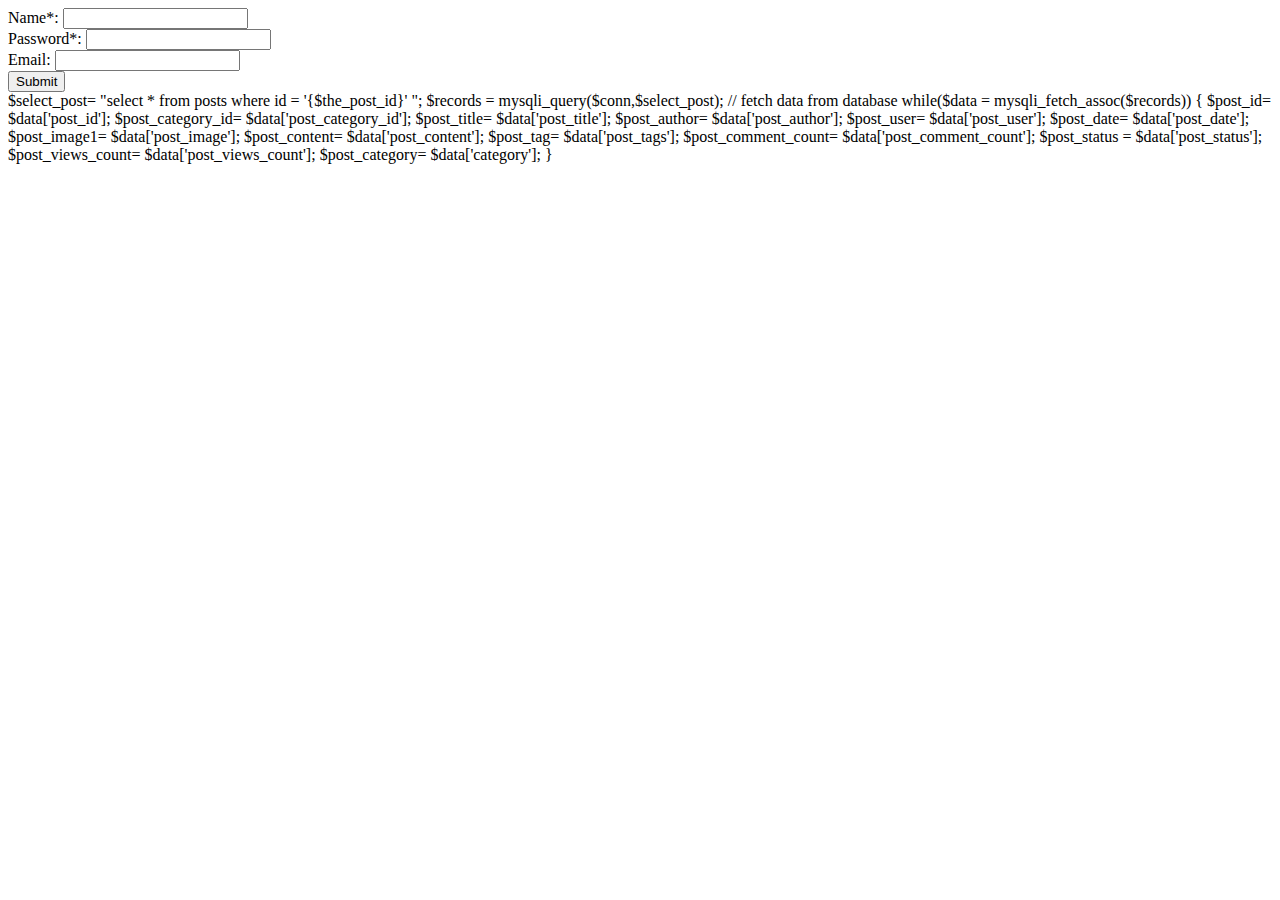
<file: admin/test.html>
<!DOCTYPE html>
<html>
<head>
<script type="text/javascript">
function validateForm() {

var x=document.forms["myForm"]["name"].value;
if (x==null || x=="")
 {
  alert("Name must be filled out");
  return false;
 }

var y=document.forms["myForm"]["password"].value;
if (y==null || y=="") {
  alert("Password name must be filled out");
  return false;
}
}
</script>
</head>

<body>

<form name="myForm" action="demo_form.asp" onsubmit="return validateForm()" method="post">
Name*: <input type="text" name="name"> <br>
Password*: <input type="password" name="password"><br>
Email: <input type="text" name="email"><br>
<input type="submit" value="Submit">
</form>
</body>
<html>

<!-- if(isset($_POST['submit'])){
  
  $name       = $_FILES['file']['name'];  
  $temp_name  = $_FILES['file']['tmp_name']; 
  $post_category_id = $_POST['post_category_id'];
  $post_title = $_POST['post_title'];
  $post_author = $_POST['post_author'];
  $post_user = $_POST['post_user'];
  //$post_date = date('d-m-y');
  $post_content = $_POST['post_content'];
  $post_tags = $_POST['post_tags'];
  $post_comment_count = $_POST['post_comment_count'];
  $post_status = $_POST['post_status'];
  $post_views_count = $_POST['post_views_count'];
  $post_category = $_POST['categories'];
  if(isset($name) and !empty($name)){
    $location = '../uploads/';    
     if(move_uploaded_file($temp_name, $location.$name)){
       // echo 'File uploaded successfully';
        $insertImage= "insert into posts (
          post_category_id, post_title,post_author ,post_user,post_date,
          post_image,post_content,post_tags,post_comment_count,post_status,
          post_views_count,category ) ";
        $insertImage .=  "values({$post_category_id},
        '{$post_title}',
        '{$post_author}',
        '{$post_user}',
        now(),
        '{$name}',
        '{$post_content}',
        '{$post_tags}',
        '{$post_comment_count}',
        '{$post_status}',
        {$post_views_count} ,
        '{$post_category}') ";
       $result = mysqli_query($conn,$insertImage);
       if($result){
        $success_post = "Post Added Successfully.";
        echo "<script>
        var delay = 1000; 
            var url = 'addposts.php'
            setTimeout(function(){ window.location = url; }, delay);
        </script>";
        echo "<script>Materialize.toast('$success_post', 3000, 'green darken-2 rounded');</script>"; 
      }else{
       // echo '<script>alert("Something went wrong!!")</script>';
       $error_post = "Error in adding post";
       echo "<script>
       var delay = 1000; 
           var url = 'addposts.php'
           setTimeout(function(){ window.location = url; }, delay);
       </script>";
       echo "<script>Materialize.toast('$error_post', 3000, 'deep-orange accent-4 rounded');</script>"; 
      }
  }

} else {
  
$empty_msg = "Please Select a file !!";
  
echo "<script>Materialize.toast('$empty_msg', 3000, 'orange accent-2 darken-2 rounded');</script>"; 
}
}  -->


<!-- <script type="text/javascript">
function validateForm() {
  var id = document.forms["myForm"]["post_category_id"].value;
  var title = document.forms["myForm"]["post_title"].value;
  var author = document.forms["myForm"]["post_author"].value;
  var user = document.forms["myForm"]["post_user"].value;
  var tags = document.forms["myForm"]["post_tags"].value;
  var commn_count = document.forms["myForm"]["post_comment_count"].value;
  var view_count = document.forms["myForm"]["post_views_count"].value;
  
  if (id == "" || id == null ) {
    Materialize.toast('Post Category id cannot be empty!', 3000, 'amber accent-4 rounded');
    return false;
  }
  if (title == "" || title == null ) {
  alert("Email must be filled out");
    return false;
  }
  if (author == "" || author == null ) {
    alert("Name must be filled out");
    return false;
  }
  if (user == "" || user == null) {
  alert("Email must be filled out");
    return false;
  }
  if (tags == "" || tags == null) {
    alert("Name must be filled out");
    return false;
  }
  if (commn_count == "" || commn_count == null) {
  alert("Email must be filled out");
    return false;
  }
  if (view_count == "" || view_count == null) {
  alert("Email must be filled out");
    return false;
  }
}
</script> -->


 
$select_post= "select * from posts where id = '{$the_post_id}' ";
$records = mysqli_query($conn,$select_post); // fetch data from database

while($data = mysqli_fetch_assoc($records))
{
$post_id= $data['post_id']; 
 $post_category_id=  $data['post_category_id']; 
  $post_title= $data['post_title'];    
 $post_author=  $data['post_author']; 
 $post_user=  $data['post_user']; 
 $post_date= $data['post_date']; 
  $post_image1= $data['post_image']; 
 $post_content=  $data['post_content']; 
 $post_tag=  $data['post_tags']; 
  $post_comment_count= $data['post_comment_count'];
  $post_status = $data['post_status'];
  $post_views_count= $data['post_views_count']; 
  $post_category= $data['category'];


}
</file>
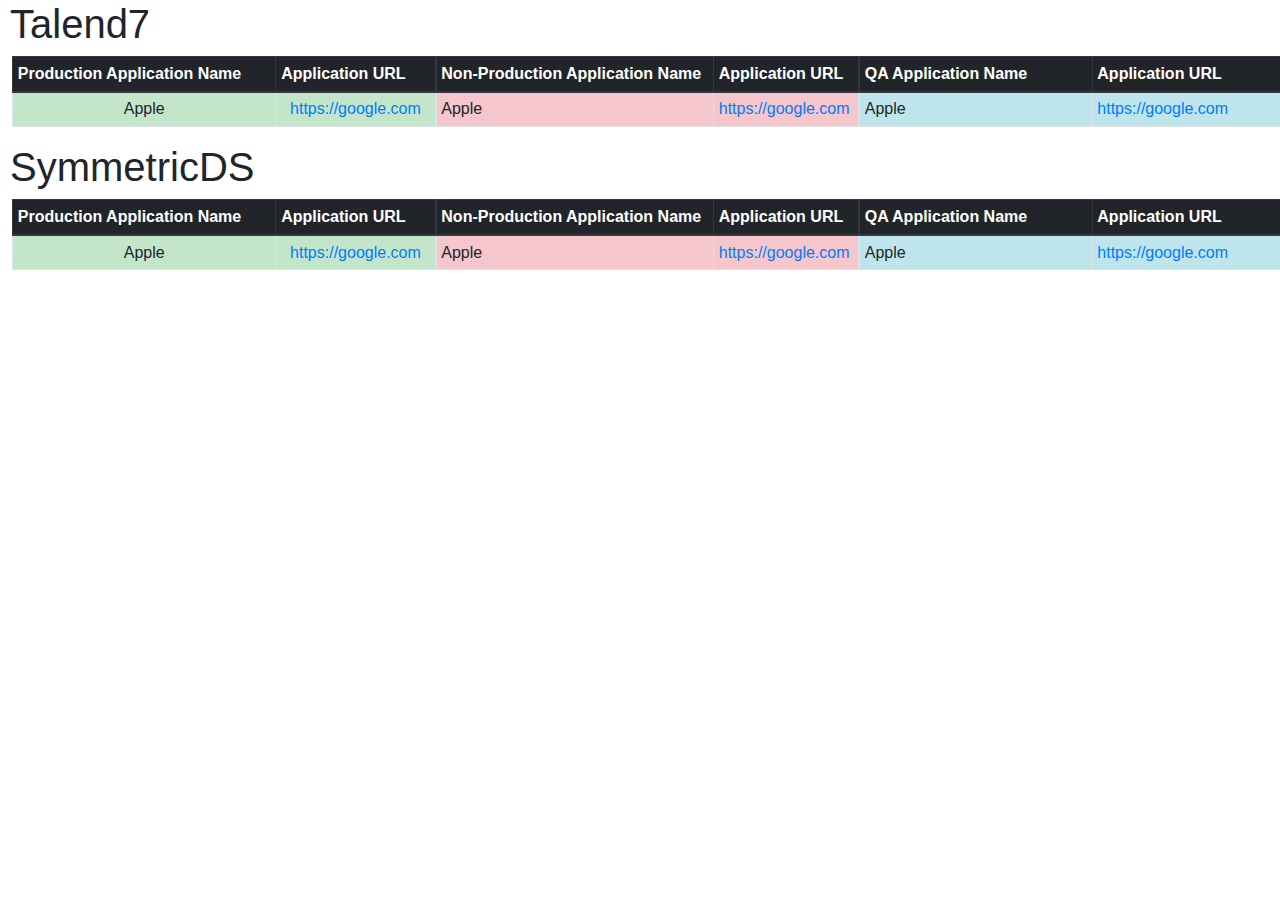
<file: uploads/application.html>
<!doctype html>
<html lang="en">

<head>
    <!-- Required meta tags -->
    <meta charset="utf-8">
    <meta name="viewport" content="width=device-width, initial-scale=1, shrink-to-fit=no">
    <!-- Bootstrap CSS -->
    <link rel="stylesheet" href="https://maxcdn.bootstrapcdn.com/bootstrap/4.0.0/css/bootstrap.min.css"
        integrity="sha384-Gn5384xqQ1aoWXA+058RXPxPg6fy4IWvTNh0E263XmFcJlSAwiGgFAW/dAiS6JXm" crossorigin="anonymous">
    <title>Hello, world!</title>
    <style>
        /* #tableprod {
            background-color: #a5d6a7;

            width: 300px;
        }

        #tablenonProd {
            background-color: #e57373;
            width: 300px;
        }

        #tableQA {
            background-color: #b3e5fc;
            width: 300px;
        } */

        .appname {
            margin-left: 10px;
        }

        .firstrow {
            text-align: center;
        }

        .row {
            float: center;
        }

        .container1 {
            width: 130%;
            margin-left: 27px;
        }

        ::-webkit-scrollbar {
            display: none;
        }
    </style>
</head>

<body>
    <h1 class="appname ">Talend7</h1>
    <div class="container1">
        <div class="row">
            <table class="table table-bordered table-responsive-stack table-sm col-md-3" id="tableprod">
                <thead class="thead-dark">
                    <tr>
                        <th>Production Application Name</th>
                        <th>Application URL</th>
                    </tr>
                </thead>
                <tbody>
                    <tr class="firstrow">
                        <td class="table-success">Apple</td>
                        <td class="table-success"><a href="https://google.com">https://google.com</a></td>
                    </tr>
                    
                </tbody>
            </table>

            <table class="table table-bordered table-responsive-stack table-sm col-md-3" id="tablenonProd">
                <thead class="thead-dark">
                    <tr>
                        <th>Non-Production Application Name</th>
                        <th>Application URL</th>
                    </tr>
                </thead>
                <tbody>
                    <tr>
                        <td class="table-danger">Apple</td>
                        <td class="table-danger"><a href="https://google.com">https://google.com</a></td>
                    </tr>
                   
                </tbody>
            </table>
            <table class="table table-bordered table-responsive-stack table-sm col-md-3" id="tableQA">
                <thead class="thead-dark">
                    <tr>
                        <th>QA Application Name</th>
                        <th>Application URL</th>
                    </tr>
                </thead>
                <tbody>
                    <tr>
                        <td class="table-info">Apple</td>
                        <td class="table-info"><a href="https://google.com">https://google.com</a></td>
                    </tr>
                    
                </tbody>
            </table>
        </div>
    </div>
    </div>
    </div>
    
    <h1 class="appname ">SymmetricDS</h1>
    <div class="container1">
        <div class="row">
            <table class="table table-bordered table-responsive-stack table-sm col-md-3" id="tableprod">
                <thead class="thead-dark">
                    <tr>
                        <th>Production Application Name</th>
                        <th>Application URL</th>
                    </tr>
                </thead>
                <tbody>
                    <tr class="firstrow">
                        <td class="table-success">Apple</td>
                        <td class="table-success"><a href="https://google.com">https://google.com</a></td>
                    </tr>
                    
                </tbody>
            </table>

            <table class="table table-bordered table-responsive-stack table-sm col-md-3" id="tablenonProd">
                <thead class="thead-dark">
                    <tr>
                        <th>Non-Production Application Name</th>
                        <th>Application URL</th>
                    </tr>
                </thead>
                <tbody>
                    <tr>
                        <td class="table-danger">Apple</td>
                        <td class="table-danger"><a href="https://google.com">https://google.com</a></td>
                    </tr>
                   
                </tbody>
            </table>
            <table class="table table-bordered table-responsive-stack table-sm col-md-3" id="tableQA">
                <thead class="thead-dark">
                    <tr>
                        <th>QA Application Name</th>
                        <th>Application URL</th>
                    </tr>
                </thead>
                <tbody>
                    <tr>
                        <td class="table-info">Apple</td>
                        <td class="table-info"><a href="https://google.com">https://google.com</a></td>
                    </tr>
                    
                </tbody>
            </table>
        </div>
    </div>
    </div>
    </div>
    <!-- /.container -->

    <!-- Optional JavaScript -->
    <!-- jQuery first, then Popper.js, then Bootstrap JS -->
    <script src="https://code.jquery.com/jquery-3.2.1.slim.min.js"
        integrity="sha384-KJ3o2DKtIkvYIK3UENzmM7KCkRr/rE9/Qpg6aAZGJwFDMVNA/GpGFF93hXpG5KkN"
        crossorigin="anonymous"></script>
    <script src="https://cdnjs.cloudflare.com/ajax/libs/popper.js/1.12.9/umd/popper.min.js"
        integrity="sha384-ApNbgh9B+Y1QKtv3Rn7W3mgPxhU9K/ScQsAP7hUibX39j7fakFPskvXusvfa0b4Q"
        crossorigin="anonymous"></script>
    <script src="https://maxcdn.bootstrapcdn.com/bootstrap/4.0.0/js/bootstrap.min.js"
        integrity="sha384-JZR6Spejh4U02d8jOt6vLEHfe/JQGiRRSQQxSfFWpi1MquVdAyjUar5+76PVCmYl"
        crossorigin="anonymous"></script>
</body>

</html>
</file>
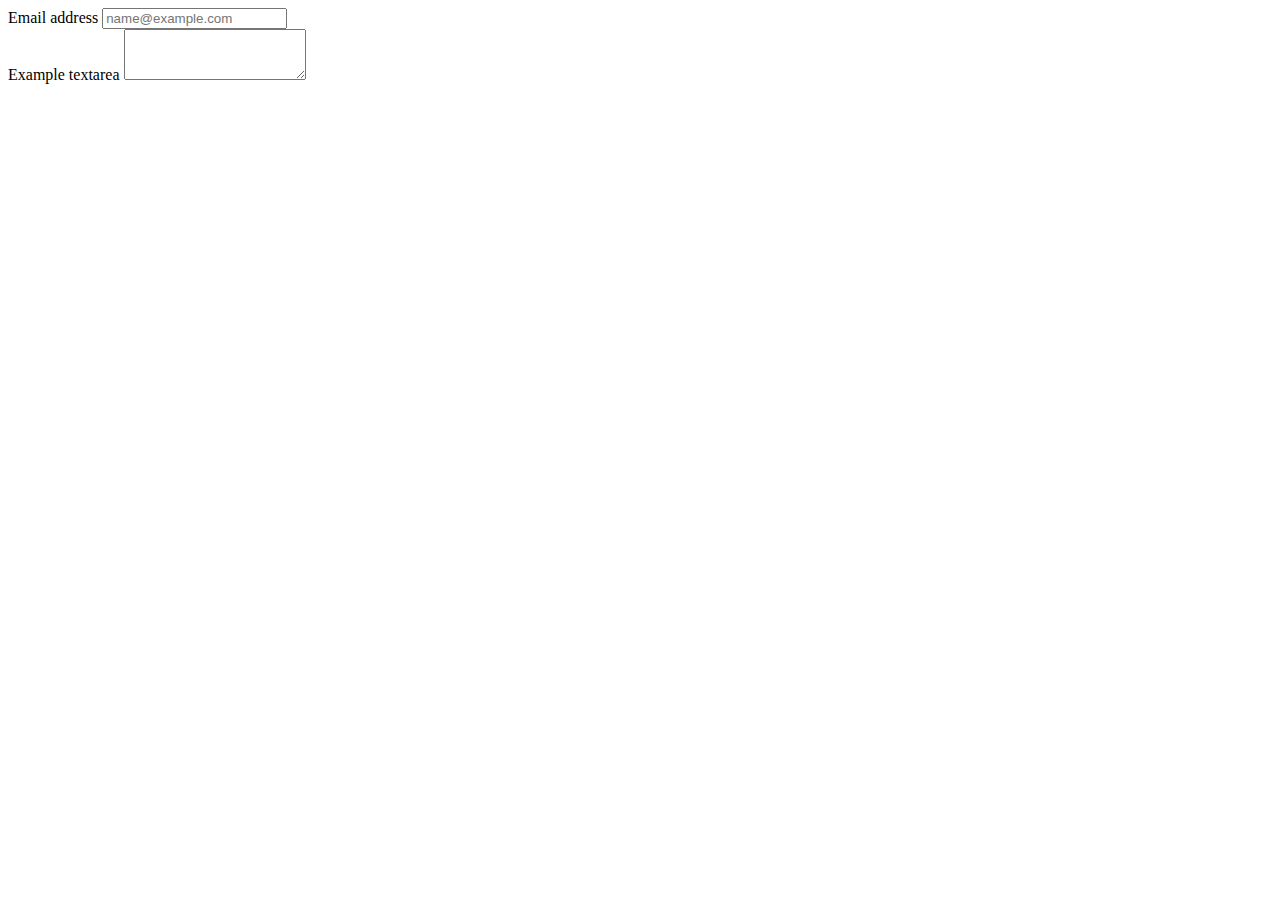
<file: visitor/login.html>
<!DOCTYPE html>
<html lang="en">
  <head>
    <!-- Required meta tags -->
    <meta charset="utf-8" />
    <meta name="viewport" content="width=device-width, initial-scale=1" />

    <!-- Bootstrap CSS -->

    <!-- Compiled and minified CSS -->

    <link
      href="https://cdn.jsdelivr.net/npm/bootstrap@5.0.2/dist/css/bootstrap.min.css"
      rel="stylesheet"
      integrity="sha384-EVSTQN3/azprG1Anm3QDgpJLIm9Nao0Yz1ztcQTwFspd3yD65VohhpuuCOmLASjC"
      crossorigin="anonymous"
    />
    <!-- Compiled and minified JavaScript -->
    <script src="https://cdnjs.cloudflare.com/ajax/libs/materialize/1.0.0/js/materialize.min.js"></script>

    <title>visitor</title>
  </head>
  <body>
    <div class="mb-3 container">
      <label for="exampleFormControlInput1" class="form-label"
        >Email address</label
      >
      <input
        type="email"
        class="form-control"
        id="exampleFormControlInput1"
        placeholder="name@example.com"
      />
    </div>
    <div class="mb-3">
      <label for="exampleFormControlTextarea1" class="form-label"
        >Example textarea</label
      >
      <textarea
        class="form-control"
        id="exampleFormControlTextarea1"
        rows="3"
      ></textarea>
    </div>
  </body>
</html>
</file>
